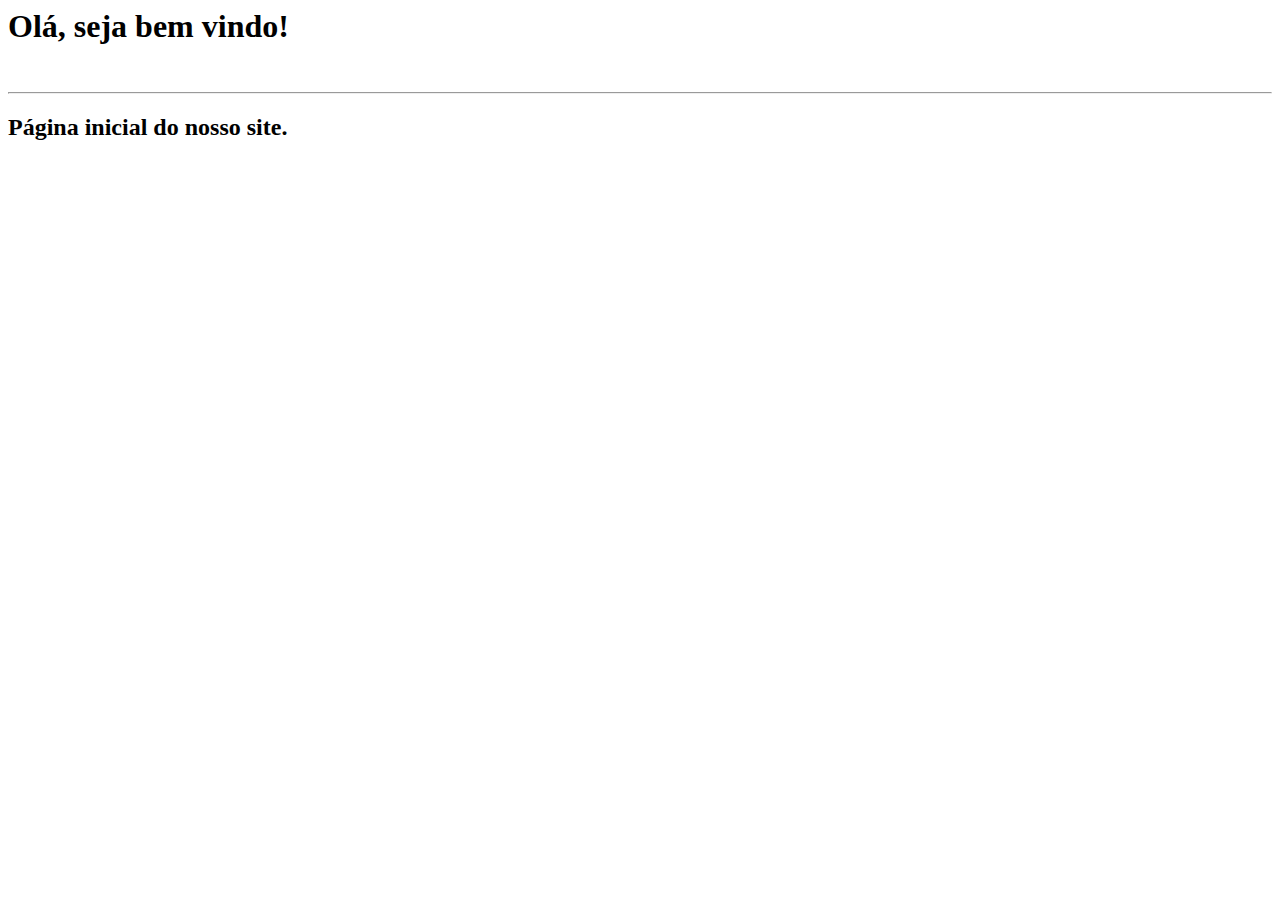
<file: loginCerto/html/home.html>
<html>
    <head>
        <meta charset="UTF-8"/> 
        <title>Tela de Login</title>
    </head>
    <body>
        <h1>Olá, seja bem vindo!</h1>
        <br/>
        <hr/>
        <h2>Página inicial do nosso site.</h2>
    </body>
</html>
</file>
